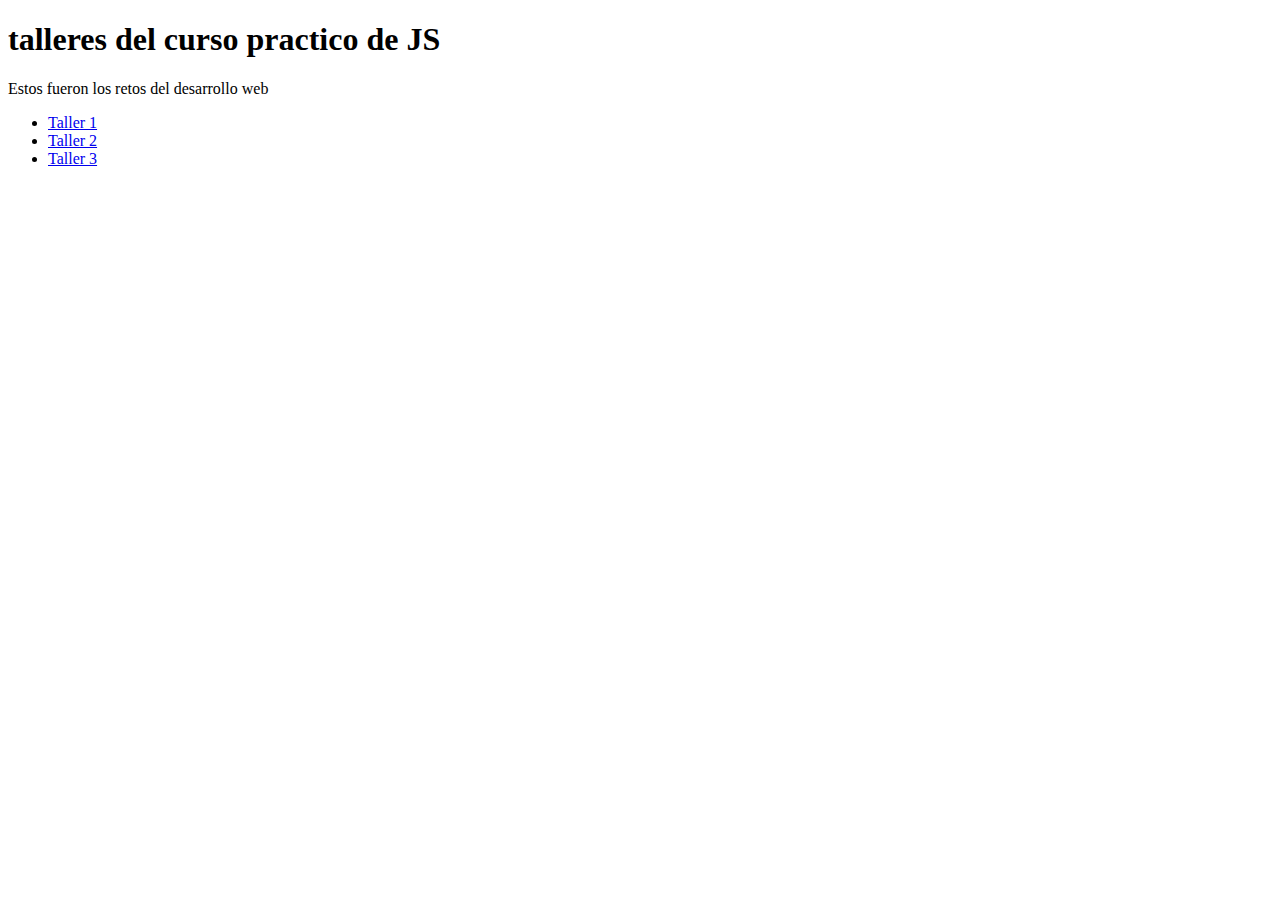
<file: index.html>
<!DOCTYPE html>
<html lang="en">
<head>
    <meta charset="UTF-8">
    <meta http-equiv="X-UA-Compatible" content="IE=edge">
    <meta name="viewport" content="width=device-width, initial-scale=1.0">
    <title>Home  curso practico de JS</title>
</head>
<body>
    <header>
        <h1>
            talleres del curso practico de JS
        </h1>
        <p> Estos fueron los retos del desarrollo web</p>
    </header>
    <main>
        <section>
            <nav>
                <ul>
                    <li><a href="./figuras/figuras.html">Taller 1</a></li>
                    <li><a href="./descuentos/descuentos.html">Taller 2</a></li>
                    <li><a href="./MMM/MMM.html">Taller 3</a></li>
                </ul>
            </nav>
        </section>
    </main>
</body>
</html>
</file>
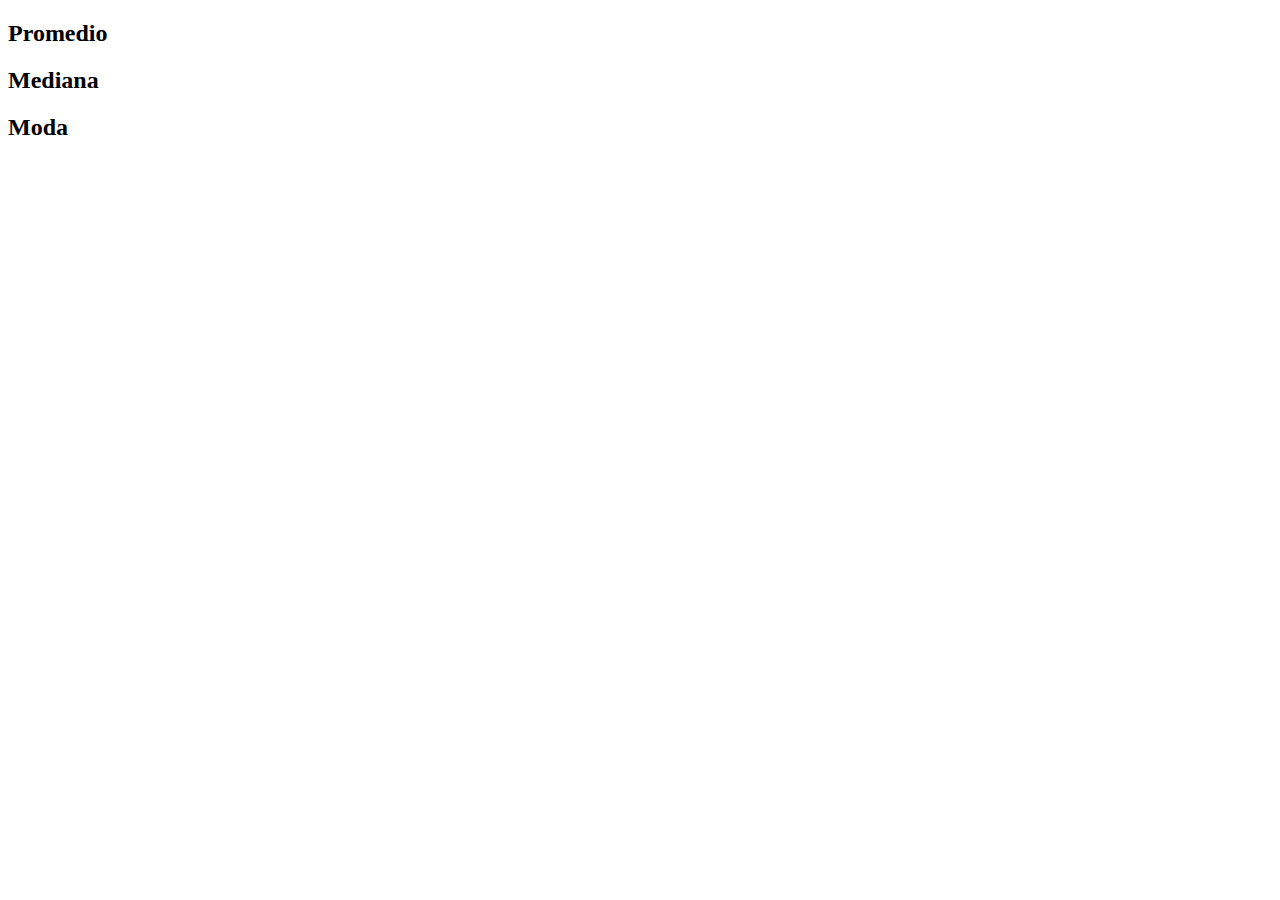
<file: MMM/index.html>
<!DOCTYPE html>
<html lang="en">
<head>
    <meta charset="UTF-8">
    <meta http-equiv="X-UA-Compatible" content="IE=edge">
    <meta name="viewport" content="width=device-width, initial-scale=1.0">
    <title>Document</title>
</head>
<body>
    <main>
        <section>
            <h2>Promedio</h2>

            <script src="./promedio.js"></script>
        </section>
        <section>
            <h2>Mediana</h2>

            <script src="./mediana.js"></script>
        </section>
        <section>
            <h2>Moda</h2>

            <script src="moda.js"></script>
        </section>
        <script src="./mediaArmonica.js"></script>
    </main>
</body>
</html>
</file>
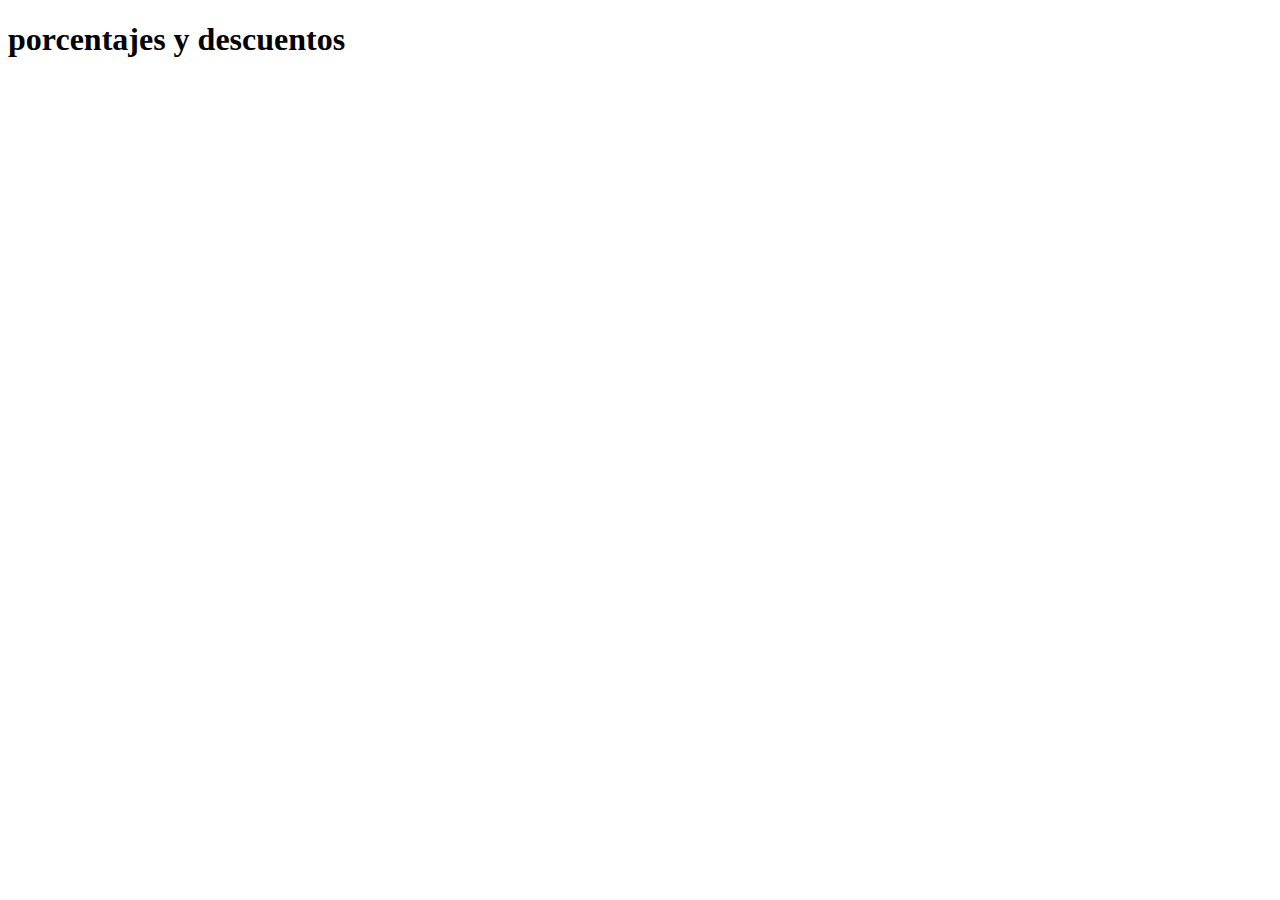
<file: descuentos.html>
<!DOCTYPE html>
<html lang="en">
<head>
    <meta charset="UTF-8">
    <meta http-equiv="X-UA-Compatible" content="IE=edge">
    <meta name="viewport" content="width=device-width, initial-scale=1.0">
    <title>descuentos</title>
</head>
<body>
    <main>
        <h1>
            porcentajes y descuentos
        </h1>
        <script src="./descuentos.js"></script>
    </main>
</body>
</html>
</file>
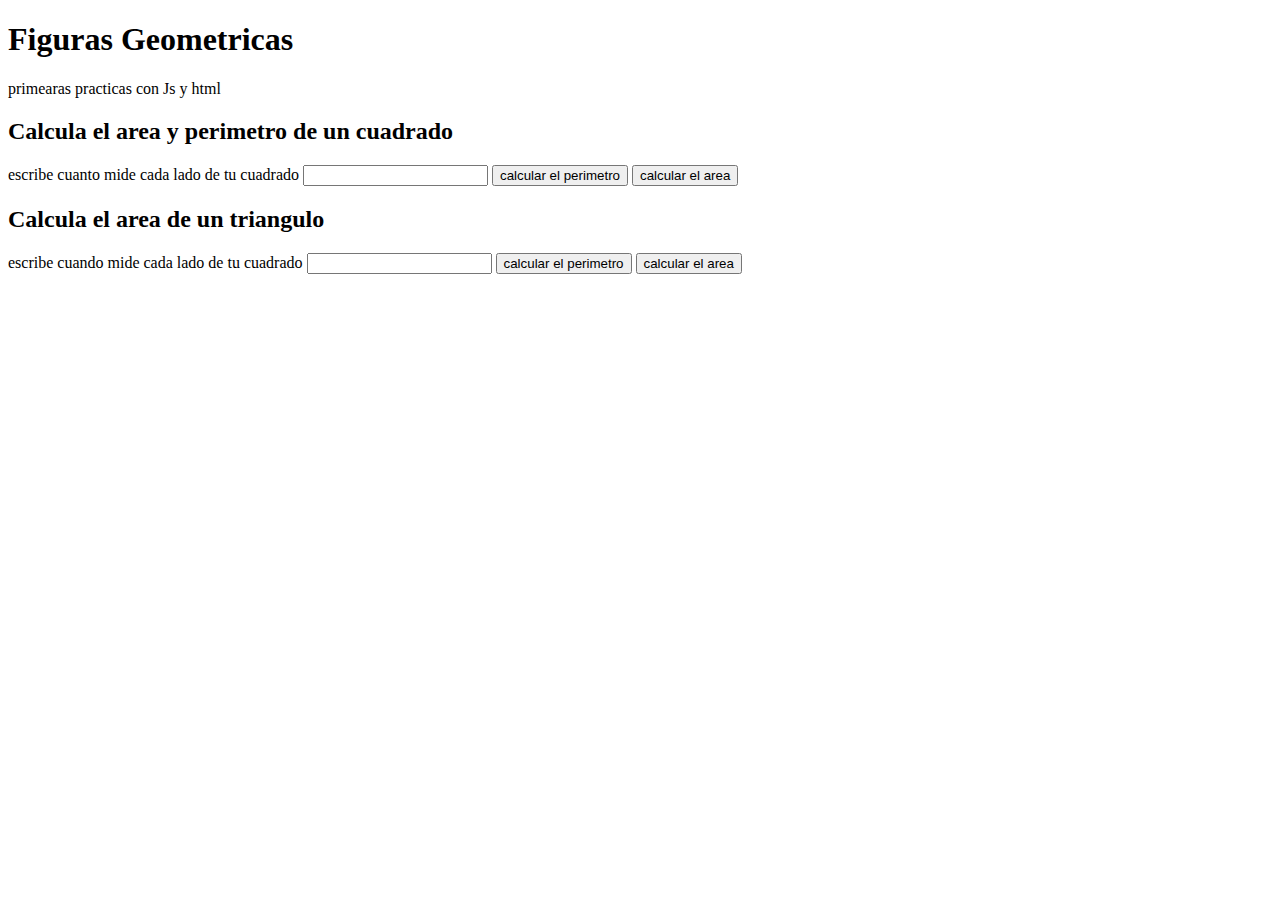
<file: figuras.html>
<!DOCTYPE html>
<html lang="en">
<head>
    <meta charset="UTF-8">
    <meta http-equiv="X-UA-Compatible" content="IE=edge">
    <meta name="viewport" content="width=device-width, initial-scale=1.0">
    <title>fuguras</title>


</head>
<body>
    <header>
        <h1>
            Figuras Geometricas
        </h1>
        <p>primearas practicas con Js y html</p>
    </header>
    <main>
        <section>
            <script src="./fijuras.js"></script>
            <h2> Calcula el area y perimetro de un cuadrado</h2>
            <form action="">
                <label for="inputCuadrado">
                    escribe cuanto mide cada lado de tu cuadrado
                </label>
                <input id="inputCuadrado"type="number" >
                <button type="button" onclick="calcularPerimetroCuadrado()">
                    calcular el perimetro
                </button>
                <button type="button" onclick="calcularAreaCuadrado()">
                    calcular el area
                </button>
            </form>
        </section>
        <section>
            <script src="./fijuras.js"></script>
            <h2>Calcula el area de un triangulo</h2>
            <form action="">
                <label for="triangulo">
                    escribe cuando mide cada lado de tu cuadrado
                </label>
                <input type="number" name="triangulo" id="inputtriangulo">
                <button type="button" onclick="calcularPerimetroTriangulo()">
                    calcular el perimetro
                </button>
                <button type="button" onclick="calcularAreaTriangulo()"> 
                    calcular el area
                </button>
            </form>
        </section>
        <section>

        </section>
        
    </main>
</body>
</html>
</file>
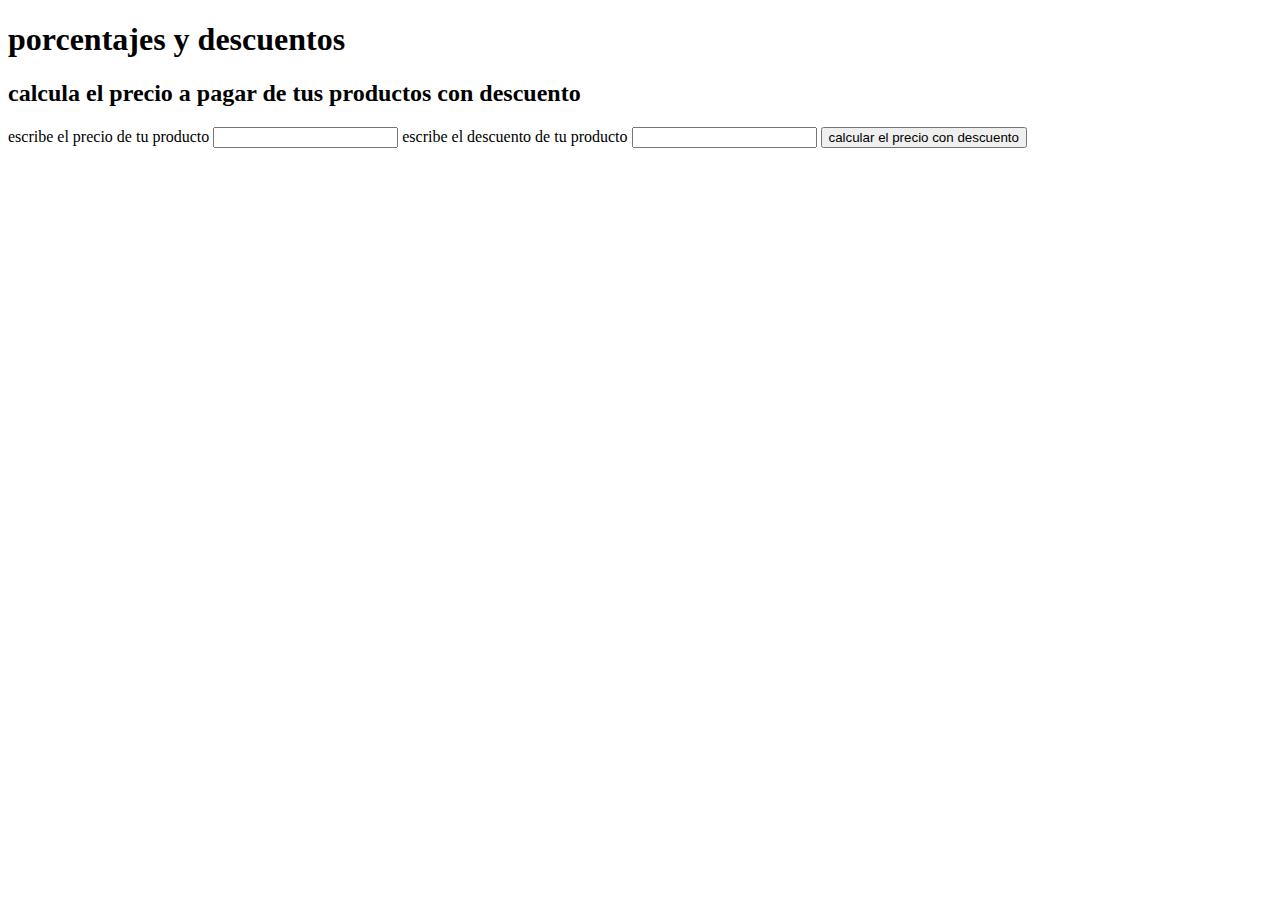
<file: descuentos/descuentos.html>
<!DOCTYPE html>
<html lang="en">
<head>
    <meta charset="UTF-8">
    <meta http-equiv="X-UA-Compatible" content="IE=edge">
    <meta name="viewport" content="width=device-width, initial-scale=1.0">
    <title>descuentos</title>
</head>
<body>
    <header>
        <h1>
            porcentajes y descuentos
        </h1>
    </header>
    <main>
        <section>
            <h2>
                calcula el precio a pagar de tus productos con descuento
            </h2>

            <form action="">

                <label for="InputPrice">escribe el precio de tu producto</label>
                <input type="number" name="" id="InputPrice">
                <label for="InputDiscount">escribe el descuento de tu producto</label>
                <input type="number" name=""  id="InputDiscount">

                <button type="button" onclick="OnClickButtonPriceDiscount()">
                    calcular el precio con descuento 
                </button>

                <p id="ResultPrice"></p>
            </form>
        </section>
    </main>
</body>
</html>
</file>
